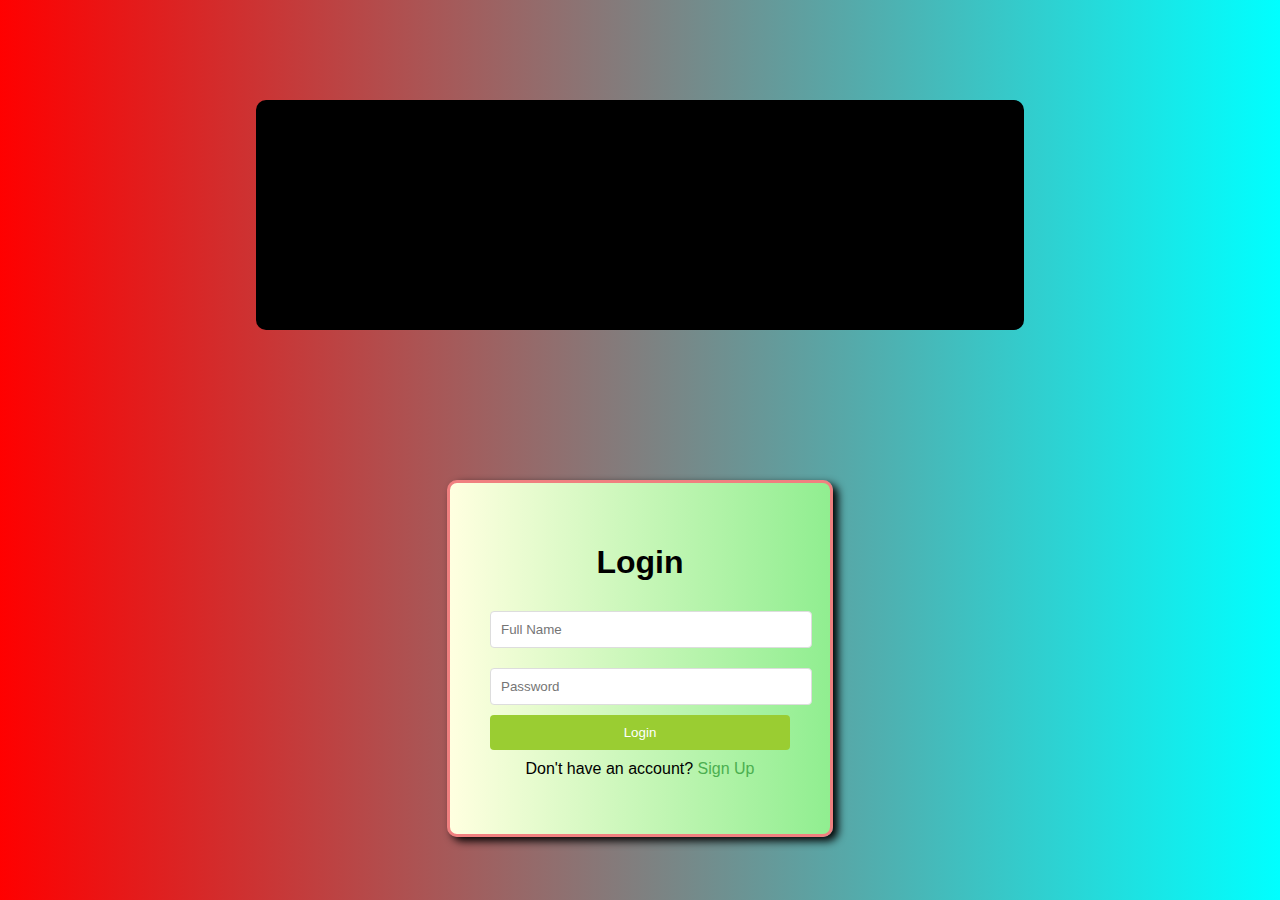
<file: index.html>
<!DOCTYPE html>
<html lang="en">
<head>
    <meta charset="UTF-8">
    <meta name="viewport" content="width=device-width, initial-scale=1.0">
    <title>Login and Signup Page</title>
    <link rel="stylesheet" href="index.css">
</head>
<body>
    <p class="lmc">LUXMUNDI CUP 2024</p>
    <div class="container">
        <div id="loginForm" class="form-container">
            <h1>Login</h1>
            <form id="login">
                <input type="text" id="loginName" placeholder="Full Name" required>
                <input type="password" id="loginPassword" placeholder="Password" required>
                <button type="submit">Login</button>
            </form>
            <p>Don't have an account? <a href="#" onclick="showSignup()">Sign Up</a></p>
        </div>

        <div id="signupForm" class="form-container" style="display: none;">
            <center>
            <h2>Sign Up</h2>
        </center>
            <form id="signup">
                <input type="text" id="signupName" placeholder="Full Name" required>
                <input type="password" id="signupPassword" placeholder="Password" required>
                <button type="submit">Sign Up</button>
            </form>
            <p>Already have an account? <a href="#" onclick="showLogin()">Login</a></p>
        </div>

        <div id="homepage" class="homepage" style="display: none;">
            <h2>Welcome to  my page</h2>
            <p id="userName"></p>
            <button onclick="logout()">Logout</button>
            <h2><a href="home page.html">Home</a></h2>
        </div>
    </div>

    <script src="index.js"></script>
</body>
</html>
</file>
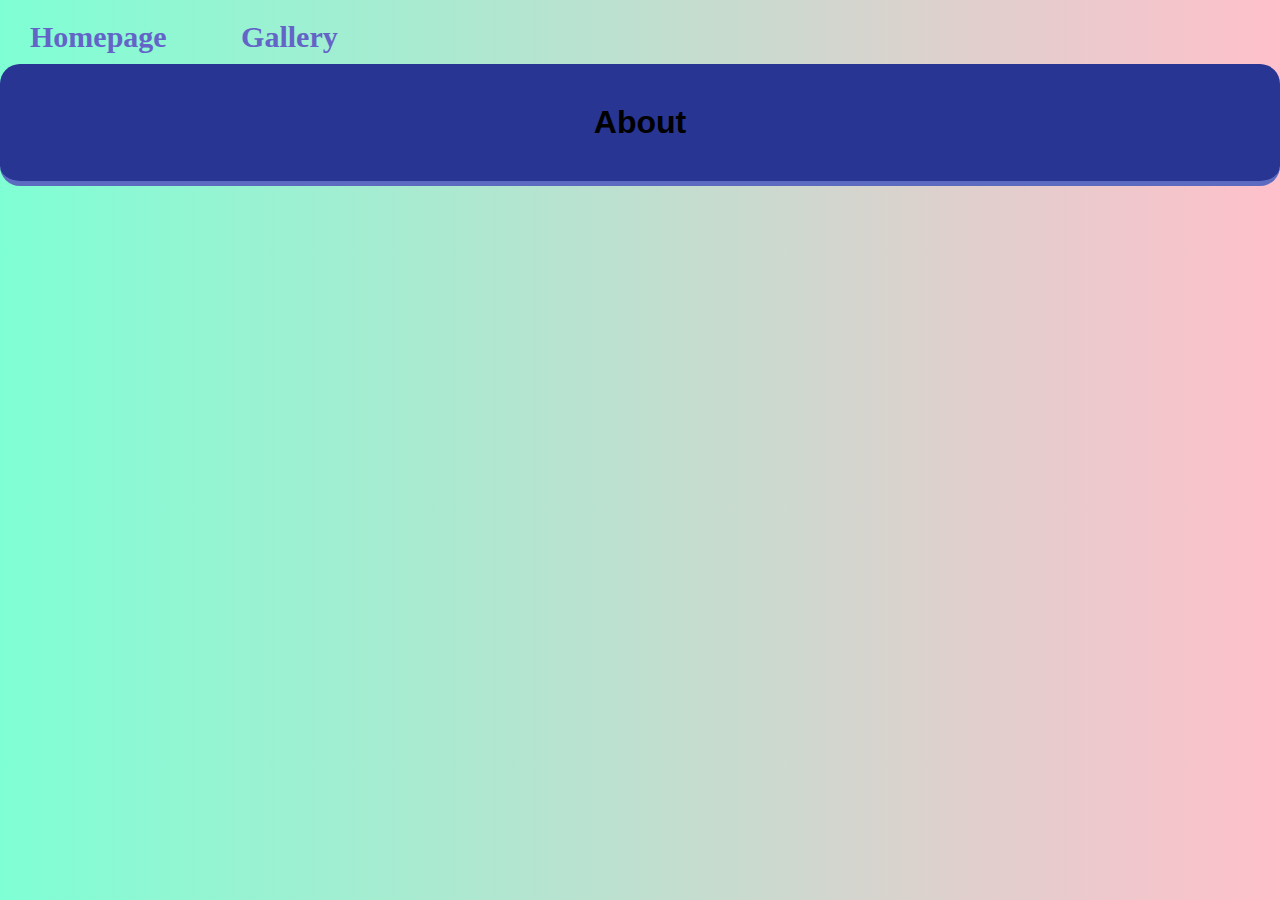
<file: about.html>
<!DOCTYPE html>
<html lang="en">
<head>
    <meta charset="UTF-8">
    <meta name="viewport" content="width=device-width, initial-scale=1.0">
    <title>About Our Website</title>
 <link rel="stylesheet" href="about.css">
        
   
</head>
<body>
    
        <a href="home page.html" class="back">Homepage</a>
        <a href="gallery.html" class="back">Gallery</a>
        
        

   <div class="secret">
    <h1>About</h1>
</div>

<div class="container">
    <h2></h2>
    <p>Hi! my name is Dave B. Lausa this website is about the big event in tcgc which is LUXMUNDI CUP 2024.This is a simple website that contains some 
        information on LMC in TANGUB CITY GLOBAL COLLEGE. </p>

    <h2></h2>
    <p></p>

    <h2></h2>
    <p> </p>

    <h2></h2>
    <p></p>
</div>


</body>
</html>
</file>
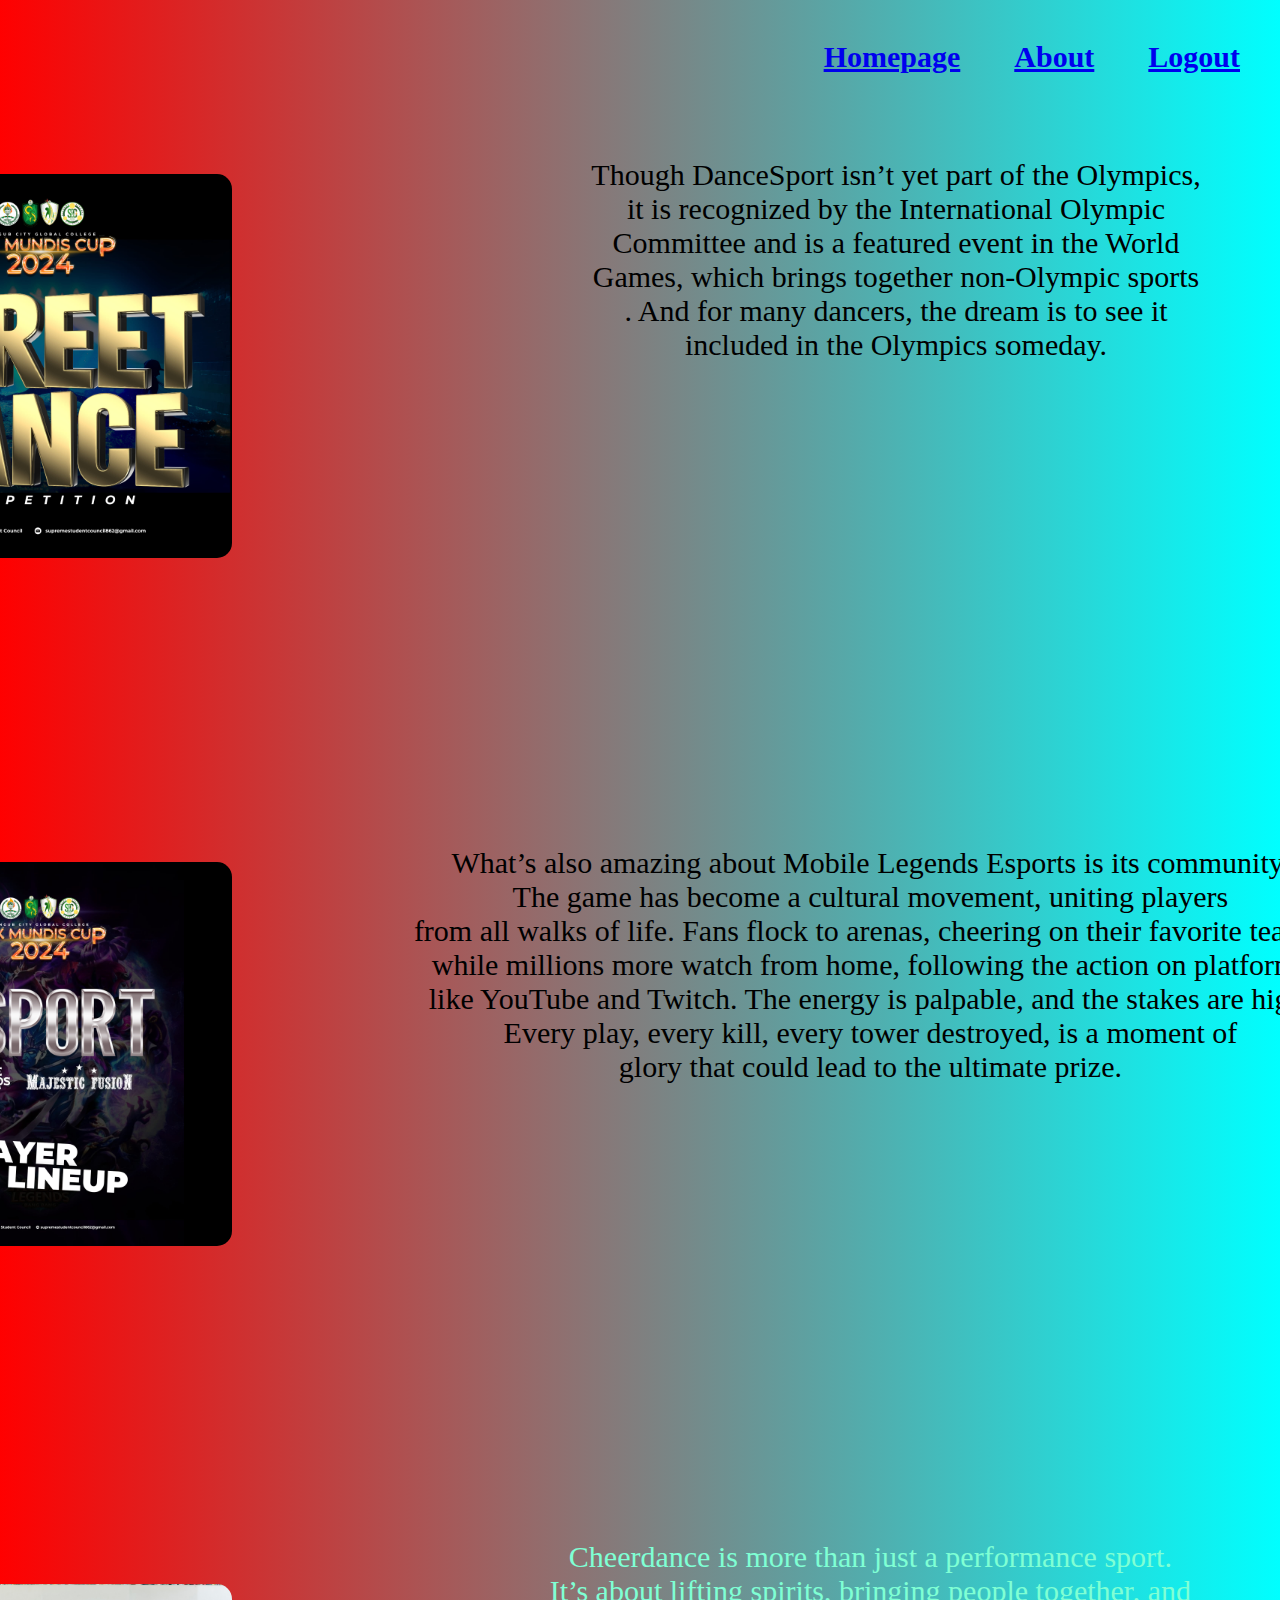
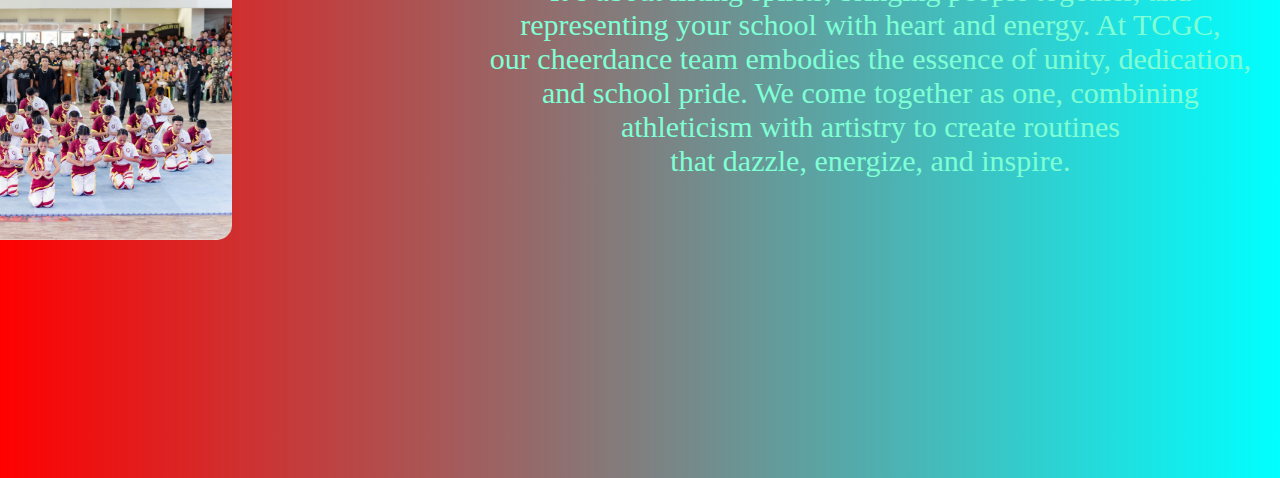
<file: gallery.html>
<!DOCTYPE html>
<html>
<head>
<link rel="stylesheet" href="gallery.css">

</head>
<body>

<div class="link">
  <a href="home page.html">Homepage</a>
  <a href="about.html">About</a>
  <a href="index.html">Logout</a>
</div>









<center>
<div class="container">
  <img src="street.jpg" alt="Avatar" class="image">
  <div class="overlay">

    <div class="text">  
      <img src="image3.jpg" width="200px">
        <h1>HIPHOP</h1>
        <p></p>
    
    
    </div>
  </div>

</div>

<div><p class="p1">Though DanceSport isn’t yet part of the Olympics,<br> it is recognized by the International Olympic <br>Committee and is a featured event in the World <br>Games,
  which brings together non-Olympic sports<br>. And for many dancers, the dream is to see it<br> included in the Olympics someday.</p></div>









<div class="container">
  <img src="ESPORTS.JPG" alt="Avatar" class="image">
  <div class="overlay">

    <div class="text">  
    
<img src="ICS.JPG" width="200px">
        <h1>MOBILE LEGENDS</h1>
        <p></p>
    </div>
    
  </div>

</div>

<div><p class="p2">What’s also amazing about Mobile Legends Esports is its community.<br>
  The game has become a cultural movement, uniting players<br> from all walks of life.
   Fans flock to arenas, cheering on their favorite teams,<br> while millions more watch from home, following the action on platforms <br>like YouTube and Twitch.
    The energy is palpable, and the stakes are high.<br> Every play, every kill, every tower destroyed, is a moment of <br>glory that could lead to the ultimate prize.</p></div>











<div class="container">
  <img src="image6.jpg" alt="Avatar" class="image">
  <div class="overlay">

    <div class="text">  
    
<img src="cheerdance.jpg" width="200px" >
        <h1>Cheerdance</h1>
        <p></p>
    </div>
  </div>
</div>



<div><p class="p3">Cheerdance is more than just a performance sport.
   <br>It’s about lifting spirits, bringing people together, and<br> representing your school with heart and energy.
    At TCGC, <br>our cheerdance team embodies the essence of unity, dedication,<br> and school pride. We come together as one,
     combining <br>athleticism with artistry to create routines <br>that dazzle, energize, and inspire.</p></div>







</body>
</html>
</file>
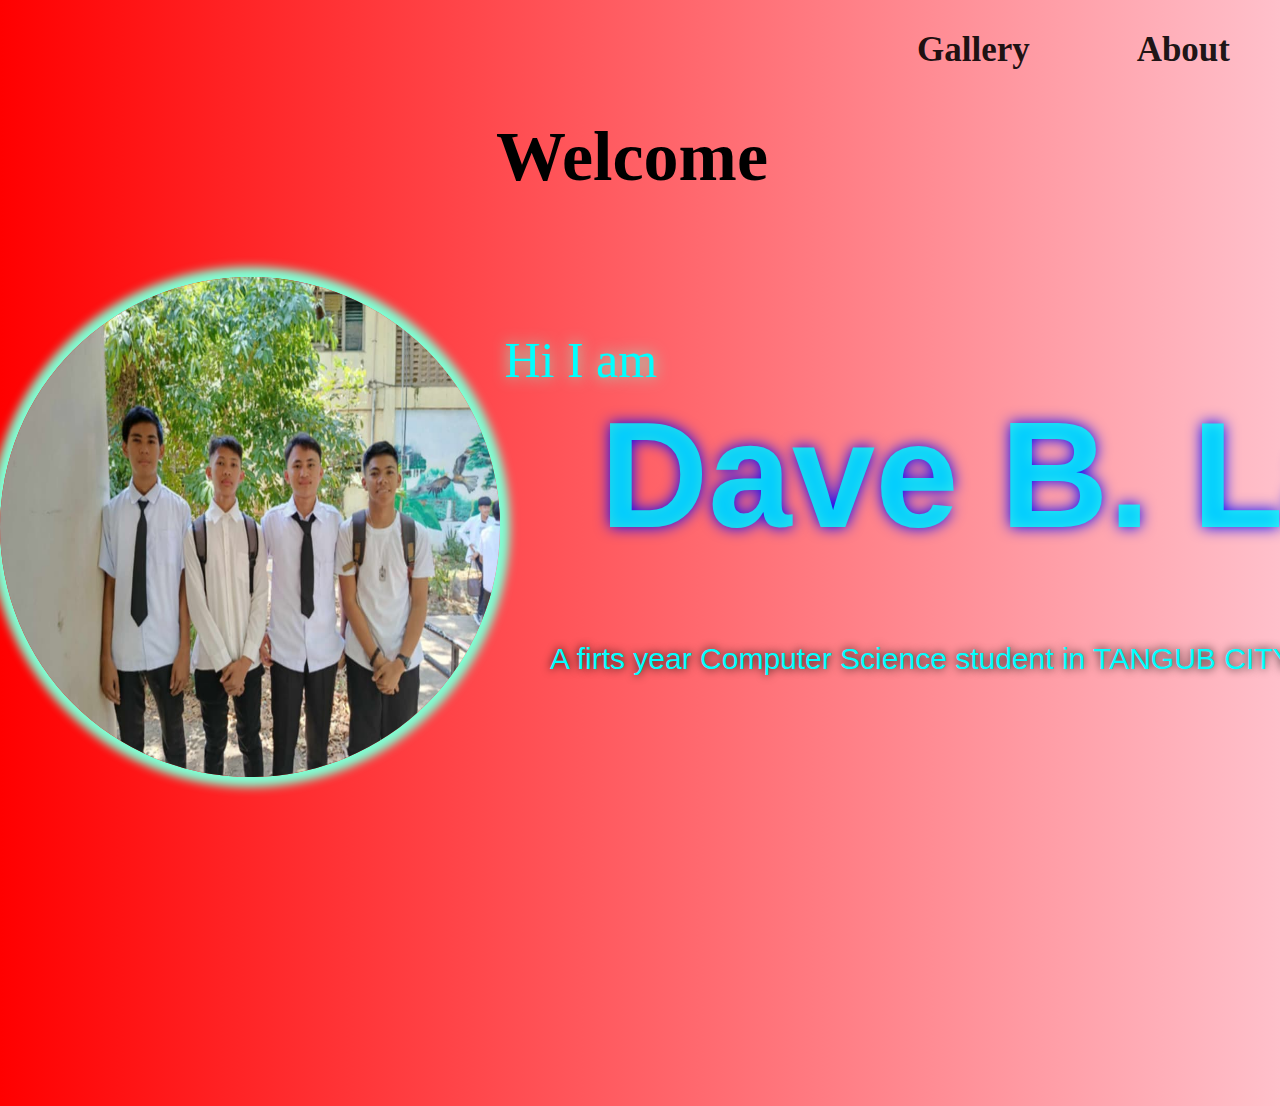
<file: home page.html>
<!DOCTYPE html>
<html>

<head>
    <link rel="stylesheet" href="home page.css">
</head>

<body>
    <div class="link">
        
<a href="gallery.html">Gallery</a>
<a href="about.html">About</a>

<div class="lausa"><h1>Welcome</h1></div>
    </div>
    <div class="content">
<img src="lausa2.jpg" >
<p class="pp">Hi I am</p>
<h2 class="h2">Dave B. Lausa</h2>
<p class="p">A firts year Computer Science student in TANGUB CITY GLOBAL COLLEGE</p>

    </div>







    
</body>

</html>
</file>
<file: index.css>
body {
    font-family: Arial, sans-serif;
    background-color:pink;
    margin: 0;
    padding: 0;
    
    background-image: linear-gradient( to right ,  red,cyan,PINK,BLUE);
    background-size: 300% 300%;
    animation: color 30s ease-in-out infinite;
   
}
@keyframes color{
    0%{
background-position: 0 50% ;
opacity:1;
    }
    50%{
        background-position: 100% 50% ;
        opacity: 1;
    }
    100%{

background-position: 0 50% ;
opacity:1;
    }
}





.container {
  
    width: 300px;
   margin: auto;
   margin-top: 150px;
    padding: 40px;
    background-color: white;
    border-radius: 8px;
    box-shadow: 5px 4px 8px ;
    background:linear-gradient( to right ,lightyellow,lightgreen);
    border-radius: 10px;
    border: 3px solid lightcoral;
}

h1 {
    text-align: center;
    margin-bottom: 20px;
    color: black ;
}

input {
    width: 100%;
    padding: 10px;
    margin: 10px 0px;
    border: 1px solid #ddd;
    border-radius: 4px;

   

}

button {
    width: 100%;
    padding: 10px;
    background-color: yellowgreen;
    color: white;
    border: none;
    border-radius: 4px;
    cursor: pointer;
}

button:hover {
    background-color: #45a049;
}

p {
    text-align: center;
    margin-top: 10px;
}

a {
    color: #4CAF50;
    text-decoration: none;
}

a:hover {
    text-decoration: underline;
}

.form-container {
    display: flex;
    flex-direction: column;
}

.homepage {
    text-align: center;
 
} 
.lmc{
    font-size: 100px;
    margin-top: 100px;
   color:linear-gradient(gold,white,orange);
   background-color: black;
   animation: fade 2s  infinite ;
   margin-left: 20%;
   margin-right:20% ;
   border-radius: 10px;

}
@keyframes fade {
    0%{
       color:pink;
      border: 5px solid pink;
  
            }
            50%{
                color:aqua;
                border: 5px solid aqua;
               
            }
            100%{
               

        color:pink;
        border: 5px solid pink;
       
            }
        }
        .para{
            text-align: center;
        }
</file>
<file: about.css>
* {
    margin: 0;
    padding: 0;
    box-sizing: border-box;
}

body {
    font-family: Arial, sans-serif;
    background-color:pink;
    margin: 0;
    padding: 0;
    
    background-image: linear-gradient( to right , aquamarine,PINK,BLUE,CYAN);
    background-size: 300% 300%;
    animation: color 30s ease-in-out infinite;
   
}
@keyframes color{
    0%{
background-position: 0 50% ;
opacity:1;
    }
    50%{
        background-position: 100% 50% ;
        opacity: 1;
    }
    100%{

background-position: 0 50% ;
opacity:1;
    }
}

.secret {
    background-color: #283593;
    color: lightblue;
    text-align: center;
    padding: 40px 0;
    border-bottom: 5px solid #5c6bc0;
    animation: slideDown 1.5s ease-out forwards;
    border-radius: 20px;
    margin-top: 30px;
    box-shadow: rgba(133, 96, 96, 0.4);
}

header h1 {
    font-size: 3em;
    letter-spacing: 2px;
    font-weight: 700;
}

.container {
    width: 90%;
    margin: 0 auto;
    padding: 20px;
    max-width: 1100px;
    opacity: 0;
    animation: fadeIn 2s 1.5s forwards;
}

h2 {
    font-size: 2em;
    margin: 20px 0;
    color: #3f2b96;
    text-transform: uppercase;
    letter-spacing: 2px;
    opacity: 0;
    animation: fadeIn 2s 2s forwards;
}

p {
    font-size: 1.1em;
    color: #555;
    line-height: 1.8;
    margin-bottom: 20px;
    opacity: 0;
    animation: fadeIn 2s 2.5s forwards;
    font-size: 30px;
    color: whitesmoke;
    font-family: 'Courier New', Courier, monospace;
}

.team-section {
    display: flex;
    flex-wrap: wrap;
    justify-content: space-evenly;
    gap: 20px;
    margin-top: 50px;
    opacity: 0;
    animation: fadeIn 2s 3s forwards;
}

.team-member {
    background-color: #fff;
    padding: 30px;
    text-align: center;
    width: 270px;
    border-radius: 15px;
    box-shadow: 0 4px 10px rgba(0, 0, 0, 0.1);
    transition: transform 0.3s ease, box-shadow 0.3s ease;
    opacity: 0;
    transform: translateY(30px);
    animation: teamCardAppear 1s ease-out forwards;
}

.team-member:nth-child(1) {
    animation-delay: 3s;
}

.team-member:nth-child(2) {
    animation-delay: 3.5s;
}

.team-member:nth-child(3) {
    animation-delay: 4s;
}

.team-member:hover {
    transform: translateY(-10px);
    box-shadow: 0 6px 20px rgba(0, 0, 0, 0.15);
}

.team-member img {
    width: 120px;
    height: 120px;
    border-radius: 50%;
    margin-bottom: 15px;
    border: 3px solid #283593;
}

.team-member h3 {
    font-size: 1.4em;
    color: #283593;
    margin-bottom: 5px;
}

.team-member p {
    color: #777;
    font-size: 1.1em;
}

.last{
    text-align: center;
    background-color: #283593;
    color: white;
    padding: 30px;
    margin-top: 50px;
    border-top: 5px solid #5c6bc0;
    opacity: 0;
    animation: fadeIn 2s 4s forwards;
    font-size: 30px;
    margin-left: 30%;
    margin-right:30% ;
    border-radius: 30px;
}

.last {
    font-size: 1em;
    letter-spacing: 1px;
}


@keyframes fadeIn {
    from {
        opacity: 0;
    }
    to {
        opacity: 1;
    }
}

@keyframes slideDown {
    from {
        transform: translateY(-50px);
    }
    to {
        transform: translateY(0);
    }
}

@keyframes teamCardAppear {
    from {
        opacity: 0;
        transform: translateY(30px);
    }
    to {
        opacity: 1;
        transform: translateY(0);
    }
}
.back{
font-size: 30px;
margin-left: 30px;
text-decoration: none;
font-weight: bold;
color: rgba(100, 100, 200, 1);

}
a:hover{
    border-bottom: 3px solid ;
    border-radius: 2px;
    animation-duration: 3s;
}
h1{
    color:black ;
}
a{
    position: relative;
    top:20px;
    text-align: right;
    
    word-spacing: 50px;
    margin-top: 30px;
   
    font-family: verdana;
    text-decoration: none;
    font-weight: bold;
    margin-top: 40px;
    margin-right: 40px;
}
a:hover{
    color: aquamarine;
    border: 1px solid aquamarine;
   transition: 0.1;
     box-shadow: 0 0 15px 15px aquamarine;
     border-radius: 10px;
     background-color: black;
     padding: 5px;
     opacity: 0.9;
  }
</file>
<file: gallery.css>
body {
  font-family: Arial, sans-serif;
  background-color:pink;
  margin: 0;
  padding: 0;
  
  background-image: linear-gradient( to right ,  red,cyan,PINK,BLUE);
  background-size: 300% 300%;
  animation: color 30s ease-in-out infinite;
 
}
@keyframes color{
  0%{
background-position: 0 50% ;
opacity:1;
  }
  50%{
      background-position: 100% 50% ;
      opacity: 1;
  }
  100%{

background-position: 0 50% ;
opacity:1;
  }
}

.container {
    position: relative;
    width: 30%;
    margin-top: 100px;
right: 600px;
   
  }
  
  .image {
    display: block;
    width: 100%;
    height: auto;
    border-radius: 15px;
   
  }
  
  .overlay {
    position: absolute;
    bottom: 100%;
    left: 0;
    right: 0;
    background-color: black;
    overflow: hidden;
    width: 100%;
    height: 0;
    transition: .5s ease;
    opacity: 0.9;
    border-radius: 15px;
  
  }
  
  .container:hover .overlay {
    bottom: 0;
    height: 100%;
    scale: 1;
   
  }
  
  .text {
    white-space: nowrap; 
    color: white;
    font-size: 20px;
    position: absolute;
    overflow: hidden;
    top: 50%;
    left: 50%;
    transform: translate(-50%, -50%);
    -ms-transform: translate(-50%, -50%);
  }
  
  
 
  
  .div1{
   padding: 20px;
  }
  a{
    font-size: 30px;
  }
  .link,button{
    
    text-align: right;
    
    word-spacing: 50px;
    margin-top: 30px;
   
    font-family: verdana;
    text-decoration: none;
    font-weight: bold;
    margin-top: 40px;
    margin-right: 40px;
    
    
    
    
    }
    
a:hover{
  color: aquamarine;
  border: 1px solid aquamarine;
 transition: 0.1;
   box-shadow: 0 0 15px 15px aquamarine;
   border-radius: 10px;
   background-color: black;
   padding: 5px;
   opacity: 0.9;
}
.p1{
  font-size: 30px;
  font-family: verdana;
  
  position: relative;
  left: 20%;
  margin: 0;
  top:-400px;
}
.p2{
  font-size: 30px;
  font-family: verdana;
 
  position: relative;
  left:18%;
  margin: 0;
  top:-400px;
}
.p3{
  font-size: 30px;
  font-family: verdana;
 
  position: relative;
  left:18%;
  margin: 0;
  top:-300px;
  color: aquamarine;
}
</file>
<file: home page.css>
body {
    font-family: Arial, sans-serif;
    background-color:pink;
    margin: 0;
    padding: 0;
    
    background-image: linear-gradient( to right ,  red,PINK,BLUE,CYAN);
    background-size: 300% 300%;
    animation: color 30s ease-in-out infinite;
   
}
@keyframes color{
    0%{
background-position: 0 50% ;
opacity:1;
    }
    50%{
        background-position: 100% 50% ;
        opacity: 1;
    }
    100%{

background-position: 0 50% ;
opacity:1;
    }
}
.link{
    
text-align: right;

word-spacing: 50px;
margin-top: 30px;
font-size: 35px;
font-family: verdana;
text-decoration: none;
font-weight: bold;




}

a{
    text-decoration: none;
    text-shadow: 0 0 5px 5px  black;
    margin-right: 50px;
color: rgba(0, 0, 0, 0.9);
    
}


a:hover{
    color: aquamarine;
    border: 1px solid aquamarine;
   transition: 0.1;
     box-shadow: 0 0 15px 15px aquamarine;
     border-radius: 10px;
     background-color: black;
     padding: 5px;
     opacity: 0.9;
  

}
.content{
margin-top: 80px;



}
img{
    width: 500px;
    height: 500px;
    border-radius:50% ;
    box-shadow: 0 0 10px 10px aquamarine;
    animation: image  2s ;
}
@keyframes image {
    0%{
transform: translateX(-100%);
    }
    100%{
        transform: translateX(0);
    }
    
}

.pp{
    font-family: Verdana;
    display: inline-block;
    font-size: 50px;
    position: relative;
    top: -400px  ;
    text-shadow: 0 0 15px aquamarine;
    color: rgba(0, 255, 255, 1);
    animation:dave 2s ;
}
@keyframes dave {
    



    0%{
transform: translateY(-500%);
    }
    100%{
        transform: translateY(0);
    }
    
}




h2{
    position: relative;
    left: 600px;
    font-size: 150px;
    margin: 0;
    top:-450px
    
    
 
}
.p{
font-size: 30px;
left: 550px;
position: relative;
text-shadow: 0 0 10px BLACK;
top: -400px;
color: rgba(0, 255, 255, 1);
animation: daves 2s;
}
@keyframes  daves {
    0%{
transform: translateY(500%);
    }
    100%{
        transform: translateY(0);
    }
    
}




.h2{
    text-shadow: 0 0 15px blue;
    color: rgba(0, 255, 255, 0.8);
    animation: h2 2s;
} 
@keyframes h2 {
    0%{
transform: translateX(100%);
    }
    100%{
        transform: translateX(0);
    }
    
}
.lausa{
    position: relative;
    right: 40%;
    margin: 0;
}
.lausa{
    animation: lausa  1s  infinite ease-in-out;
}
@keyframes lausa {
    0%{
      
    color: violet;
        text-shadow: 0 0 15px pink;
        opacity: 0.8;
      
    }
    50%{
        color: aquamarine;
        text-shadow: 0 0 15px aquamarine;
        opacity: 0.8;
    }
    100%{
        
        color: violet;
        text-shadow: 0 0 15px pink;
        opacity: 0.8;
    }
    
}
</file>
